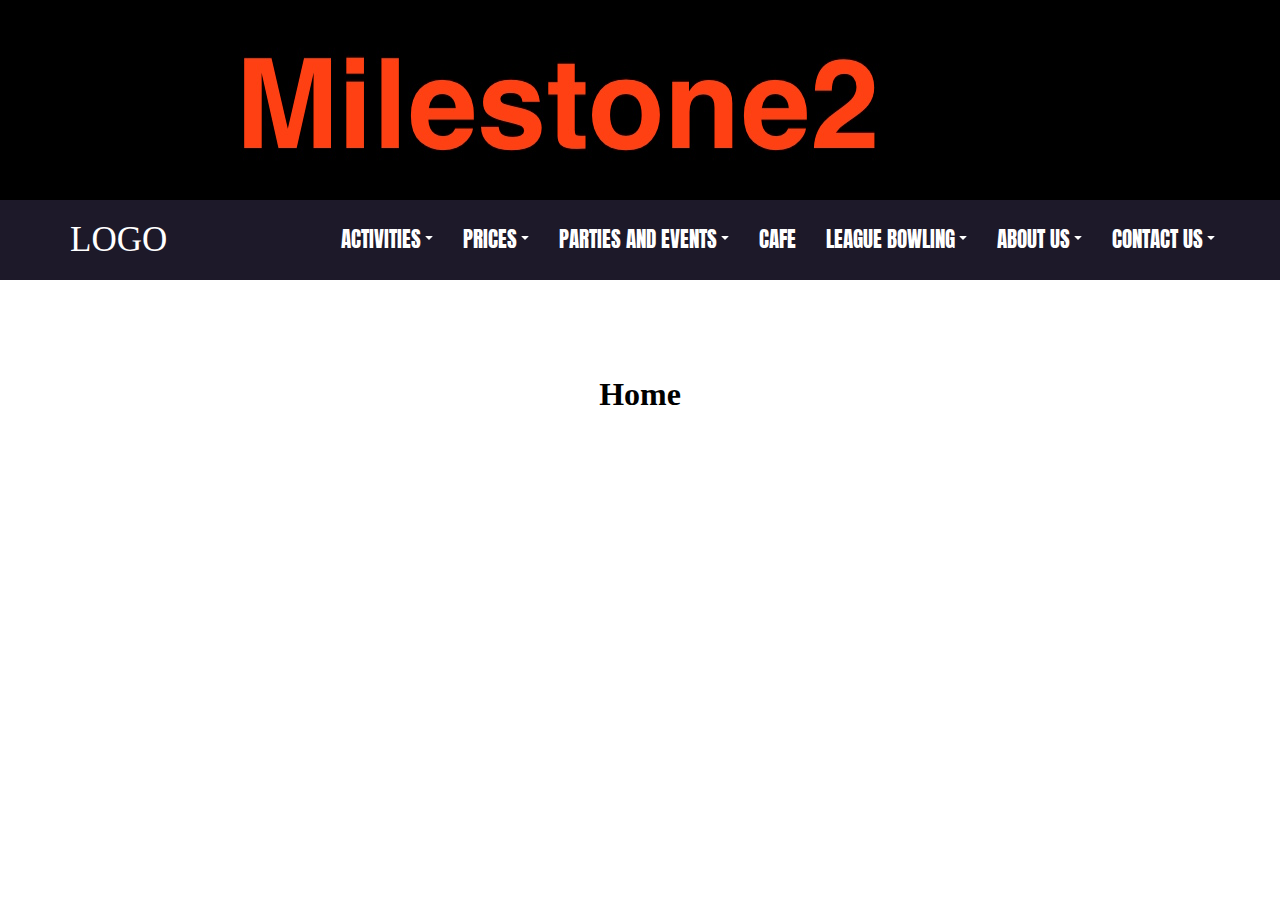
<file: index.html>
<!DOCTYPE HTML>
<!-- Website Template by freewebsitetemplates.com -->
<html>
  <head>
  	<meta charset="UTF-8">
    <meta name="viewport" content="width=device-width, initial-scale=1, user-scalable=no"/>
  	<title>MILESTONE2</title>
    <link rel="stylesheet" href="CSS/main.css">
    <link href='https://fonts.googleapis.com/css?family=Anton' rel='stylesheet'>
  </head>
  <body>
    <header>
      <div class="topimage"><img src="CSS/car.jpg"/></div>
      <div class="desktop_nav" id="d_nav">
          <div class="logo"><a href="../index.html">LOGO</a></div>
          <div class="dropdown">
              <div class="dropdown_btn"><a href="#">CONTACT US<span class="caret"></span></a></div>
              <div class="dropdown_list">
                <a href="#">Booking Form</a>
              </div>
          </div>
          <div class="dropdown">
              <div class="dropdown_btn"><a href="#">ABOUT US<span class="caret"></span></a></div>
              <div class="dropdown_list">
                <a href="#">Opening Time & Location</a>
              </div>
          </div>
          <div class="dropdown">
              <div class="dropdown_btn"><a href="#">LEAGUE BOWLING<span class="caret"></span></a></div>
              <div class="dropdown_list">
                <a href="#">Join A League</a>
              </div>
          </div>
          <div class="dropdown">
              <div class="dropdown_btn"><a href="#">CAFE</a></div>
          </div>
          <div class="dropdown">
              <div class="dropdown_btn"><a href="#">PARTIES AND EVENTS<span class="caret"></span></a></div>
              <div class="dropdown_list">
                <a href="PartiesAndEvents/BirthdayParties.html">Birthday Parties</a>
                <a href="#">Party Platter</a>
              </div>
          </div>
          <div class="dropdown">
              <div class="dropdown_btn"><a href="#">PRICES<span class="caret"></span></a></div>
              <div class="dropdown_list">
                <a href="Prices/RegularPrices.html">Regular Prices</a>
                <a href="#">Student Prices</a>
                <a href="#">Deals</a>
                <a href="#">Group of 10 or More</a>
              </div>
          </div>
          <div class="dropdown">
              <div class="dropdown_btn"><a href="#">ACTIVITIES<span class="caret"></span></a></div>
              <div class="dropdown_list">
                <a href="Activities/PlanetTenpin.html">Planet Tenpin</a>
                <a href="#">Kids Planet</a>
                <a href="#">Planet Putt Putt</a>
                <a href="#">Learn to Bowl</a>
              </div>
          </div>

          <div style="clear:both"></div>
      </div>

      <div id="sidemenu" class="sidemenu">
        <a href="javascript:void(0)" class="sidemenu_close" onclick="mobilenav_close()">&times;</a>
        <div class="side_dropdown">
            <div class="side_dropdown_btn"><a href="#">ACTIVITIES</a></div>
            <div id="side_list_location" class="side_dropdown_list">
              <a href="Activities/PlanetTenpin.html">Planet Tenpin</a>
              <a href="#">Kids Planet</a>
              <a href="#">Planet Putt Putt</a>
              <a href="#">Learn to Bowl</a>
            </div>
        </div>
        <div class="side_dropdown">
            <div class="side_dropdown_btn"><a href="#">PRICES</a></div>
            <div id="side_list_about" class="side_dropdown_list">
              <a href="Prices/RegularPrices.html">Regular Prices</a>
              <a href="#">Student Prices</a>
              <a href="#">Deals</a>
              <a href="#">Group of 10 or More</a>
            </div>
        </div>
        <div class="side_dropdown">
            <div class="side_dropdown_btn"><a href="#">PARTIES AND EVENTS</a></div>
            <div id="side_list_media" class="side_dropdown_list">
              <a href="PartiesAndEvents/BirthdayParties.html">Birthday Parties</a>
              <a href="#">Party Platter</a>
            </div>
        </div>
        <div class="side_dropdown">
            <div class="side_dropdown_btn"><a href="#">CAFE</a></div>
        </div>
        <div class="side_dropdown">
            <div class="side_dropdown_btn"><a href="#">LEAGUE BOWLING</a></div>
            <div id="side_list_media" class="side_dropdown_list">
                <a href="#">Join A League</a>
            </div>
        </div>
        <div class="side_dropdown">
            <div class="side_dropdown_btn"><a href="#">ABOUT US</a></div>
            <div id="side_list_media" class="side_dropdown_list">
                <a href="#">Opening Time & Location</a>
            </div>
        </div>
        <div class="side_dropdown">
            <div class="side_dropdown_btn"><a href="#">CONTACT US</a></div>
            <div id="side_list_media" class="side_dropdown_list">
                <a href="#">Booking Form</a>
            </div>
        </div>
      </div>

      <div class="mobile_nav">
          <h3 class="logo"><a href="#">LOGO</a></h3>
          <h4 onclick=mobilenav_open() class="menu">MENU</h4>
          <div style="clear:both"></div>
      </div>

      <div class="mobile_nav">
        <div class="logo"><a href="index.html">LOGO</a></div>
        <div onclick=mobilenav_open() class="menu">
          <div class="hamburger">
              <div class="burger_line_1"></div>
              <div class="burger_line"></div>
              <div class="burger_line"></div>
          </div></div>
        <div style="clear:both"></div>
    </div>
    </header>
    <h1>Home</h1>




    <script type="text/javascript" src="scripts/main.js"></script>
    <scriptsrc="http://code.jquery.com/jquery-3.3.1.js"
    integrity="sha256-2Kok7MbOyxpgUVvAk/HJ2jigOSYS2auK4Pfzbm7uH60="
    crossorigin="anonymous"></script>

  </body>
</html>
</file>
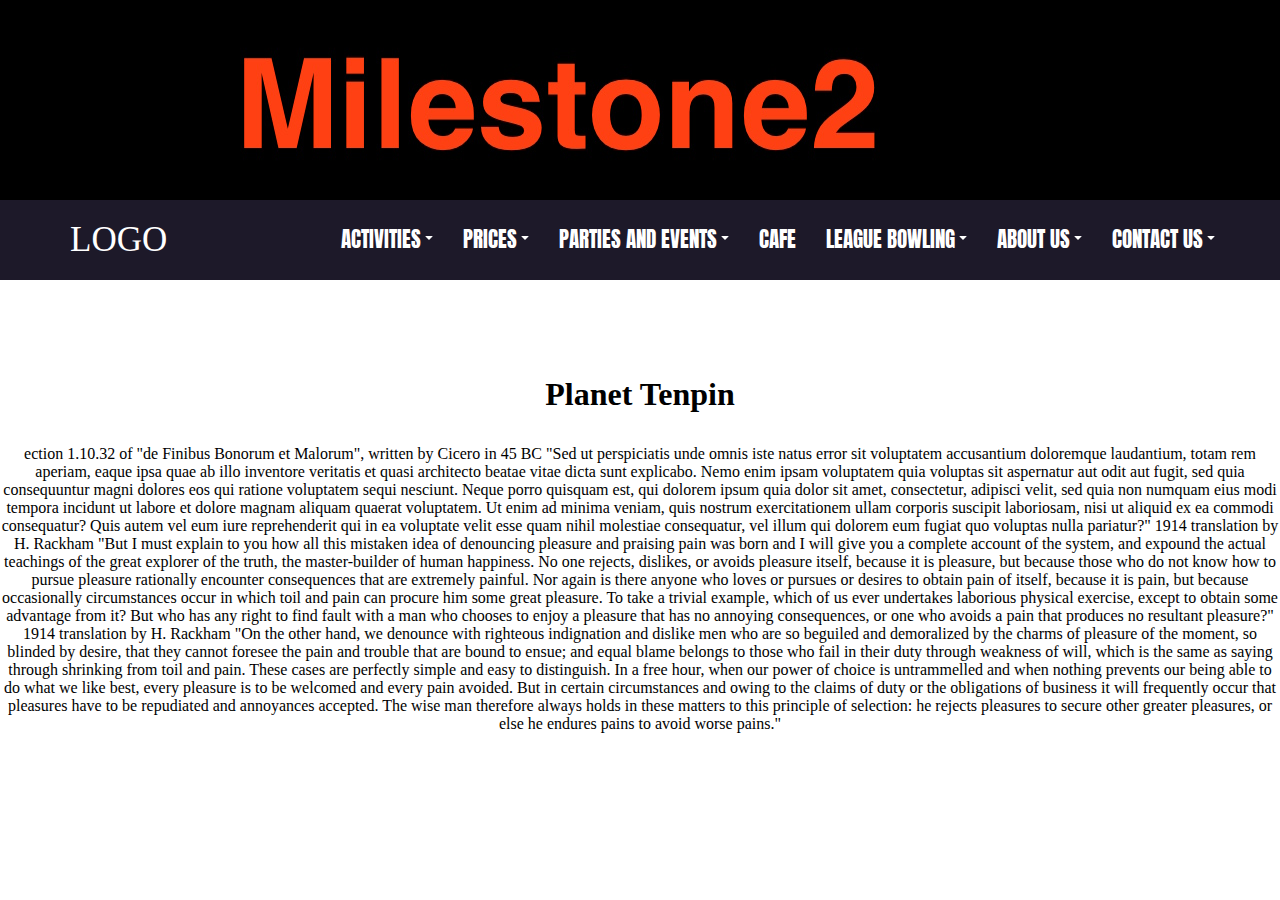
<file: Activities/PlanetTenpin.html>
<!DOCTYPE HTML>
<!-- Website Template by freewebsitetemplates.com -->
<html>
  <head>
  	<meta charset="UTF-8">
    <meta name="viewport" content="width=device-width, initial-scale=1, user-scalable=no"/>
  	<title>RegularPrices</title>
    <link rel="stylesheet" href="../CSS/main.css">
    <link href='https://fonts.googleapis.com/css?family=Anton' rel='stylesheet'>
  </head>
  <body>
    <header>
      <div class="topimage"><img src="../CSS/car.jpg"/></div>
      <div class="desktop_nav" id="d_nav">
          <div class="logo"><a href="../index.html">LOGO</a></div>
          <div class="dropdown">
              <div class="dropdown_btn"><a href="#">CONTACT US<span class="caret"></span></a></div>
              <div class="dropdown_list">
                <a href="#">Booking Form</a>
              </div>
          </div>
          <div class="dropdown">
              <div class="dropdown_btn"><a href="#">ABOUT US<span class="caret"></span></a></div>
              <div class="dropdown_list">
                <a href="#">Opening Time & Location</a>
              </div>
          </div>
          <div class="dropdown">
              <div class="dropdown_btn"><a href="#">LEAGUE BOWLING<span class="caret"></span></a></div>
              <div class="dropdown_list">
                <a href="#">Join A League</a>
              </div>
          </div>
          <div class="dropdown">
              <div class="dropdown_btn"><a href="#">CAFE</a></div>
          </div>
          <div class="dropdown">
              <div class="dropdown_btn"><a href="#">PARTIES AND EVENTS<span class="caret"></span></a></div>
              <div class="dropdown_list">
                <a href="../PartiesAndEvents/BirthdayParties.html">Birthday Parties</a>
                <a href="#">Party Platter</a>
              </div>
          </div>
          <div class="dropdown">
              <div class="dropdown_btn"><a href="#">PRICES<span class="caret"></span></a></div>
              <div class="dropdown_list">
                <a href="../Prices/RegularPrices.html">Regular Prices</a>
                <a href="#">Student Prices</a>
                <a href="#">Deals</a>
                <a href="#">Group of 10 or More</a>
              </div>
          </div>
          <div class="dropdown">
              <div class="dropdown_btn"><a href="#">ACTIVITIES<span class="caret"></span></a></div>
              <div class="dropdown_list">
                <a href="../Activities/PlanetTenpin.html">Planet Tenpin</a>
                <a href="#">Kids Planet</a>
                <a href="#">Planet Putt Putt</a>
                <a href="#">Learn to Bowl</a>
              </div>
          </div>

          <div style="clear:both"></div>
      </div>

      <div id="sidemenu" class="sidemenu">
        <a href="javascript:void(0)" class="sidemenu_close" onclick="mobilenav_close()">&times;</a>
        <div class="side_dropdown">
            <div class="side_dropdown_btn"><a href="#">ACTIVITIES</a></div>
            <div id="side_list_location" class="side_dropdown_list">
              <a href="../Activities/PlanetTenpin.html">Planet Tenpin</a>
              <a href="#">Kids Planet</a>
              <a href="#">Planet Putt Putt</a>
              <a href="#">Learn to Bowl</a>
            </div>
        </div>
        <div class="side_dropdown">
            <div class="side_dropdown_btn"><a href="#">PRICES</a></div>
            <div id="side_list_about" class="side_dropdown_list">
              <a href="../Prices/RegularPrices.html">Regular Prices</a>
              <a href="#">Student Prices</a>
              <a href="#">Deals</a>
              <a href="#">Group of 10 or More</a>
            </div>
        </div>
        <div class="side_dropdown">
            <div class="side_dropdown_btn"><a href="#">PARTIES AND EVENTS</a></div>
            <div id="side_list_media" class="side_dropdown_list">
              <a href="../PartiesAndEvents/BirthdayParties.html">Birthday Parties</a>
              <a href="#">Party Platter</a>
            </div>
        </div>
        <div class="side_dropdown">
            <div class="side_dropdown_btn"><a href="#">CAFE</a></div>
        </div>
        <div class="side_dropdown">
            <div class="side_dropdown_btn"><a href="#">LEAGUE BOWLING</a></div>
            <div id="side_list_media" class="side_dropdown_list">
                <a href="#">Join A League</a>
            </div>
        </div>
        <div class="side_dropdown">
            <div class="side_dropdown_btn"><a href="#">ABOUT US</a></div>
            <div id="side_list_media" class="side_dropdown_list">
                <a href="#">Opening Time & Location</a>
            </div>
        </div>
        <div class="side_dropdown">
            <div class="side_dropdown_btn"><a href="#">CONTACT US</a></div>
            <div id="side_list_media" class="side_dropdown_list">
                <a href="#">Booking Form</a>
            </div>
        </div>
      </div>

      <div class="mobile_nav">
          <h3 class="logo"><a href="#">LOGO</a></h3>
          <h4 onclick=mobilenav_open() class="menu">MENU</h4>
          <div style="clear:both"></div>
      </div>

      <div class="mobile_nav">
        <div class="logo"><a href="../index.html">LOGO</a></div>
        <div onclick=mobilenav_open() class="menu">
          <div class="hamburger">
              <div class="burger_line_1"></div>
              <div class="burger_line"></div>
              <div class="burger_line"></div>
          </div></div>
        <div style="clear:both"></div>
    </div>
    </header>
 	<div class= "Lorem">
	   <h1>Planet Tenpin</h1>
     <p> ection 1.10.32 of "de Finibus Bonorum et Malorum", written by Cicero in 45 BC
      "Sed ut perspiciatis unde omnis iste natus error sit voluptatem accusantium doloremque laudantium, totam rem aperiam, eaque ipsa quae ab illo inventore veritatis et quasi architecto beatae vitae dicta sunt explicabo. Nemo enim ipsam voluptatem quia voluptas sit aspernatur aut odit aut fugit, sed quia consequuntur magni dolores eos qui ratione voluptatem sequi nesciunt. Neque porro quisquam est, qui dolorem ipsum quia dolor sit amet, consectetur, adipisci velit, sed quia non numquam eius modi tempora incidunt ut labore et dolore magnam aliquam quaerat voluptatem. Ut enim ad minima veniam, quis nostrum exercitationem ullam corporis suscipit laboriosam, nisi ut aliquid ex ea commodi consequatur? Quis autem vel eum iure reprehenderit qui in ea voluptate velit esse quam nihil molestiae consequatur, vel illum qui dolorem eum fugiat quo voluptas nulla pariatur?"
       1914 translation by H. Rackham
       "But I must explain to you how all this mistaken idea of denouncing pleasure and praising pain was born and I will give you a complete account of the system, and expound the actual teachings of the great explorer of the truth, the master-builder of human happiness. No one rejects, dislikes, or avoids pleasure itself, because it is pleasure, but because those who do not know how to pursue pleasure rationally encounter consequences that are extremely painful. Nor again is there anyone who loves or pursues or desires to obtain pain of itself, because it is pain, but because occasionally circumstances occur in which toil and pain can procure him some great pleasure. To take a trivial example, which of us ever undertakes laborious physical exercise, except to obtain some advantage from it? But who has any right to find fault with a man who chooses to enjoy a pleasure that has no annoying consequences, or one who avoids a pain that produces no resultant pleasure?"
       1914 translation by H. Rackham
        "On the other hand, we denounce with righteous indignation and dislike men who are so beguiled and demoralized by the charms of pleasure of the moment, so blinded by desire, that they cannot foresee the pain and trouble that are bound to ensue; and equal blame belongs to those who fail in their duty through weakness of will, which is the same as saying through shrinking from toil and pain. These cases are perfectly simple and easy to distinguish. In a free hour, when our power of choice is untrammelled and when nothing prevents our being able to do what we like best, every pleasure is to be welcomed and every pain avoided. But in certain circumstances and owing to the claims of duty or the obligations of business it will frequently occur that pleasures have to be repudiated and annoyances accepted. The wise man therefore always holds in these matters to this principle of selection: he rejects pleasures to secure other greater pleasures, or else he endures pains to avoid worse pains."
     </p>
  </div>


    <script type="text/javascript" src="../scripts/main.js"></script>
    <scriptsrc="http://code.jquery.com/jquery-3.3.1.js"
    integrity="sha256-2Kok7MbOyxpgUVvAk/HJ2jigOSYS2auK4Pfzbm7uH60="
    crossorigin="anonymous"></script>

  </body>
</html>
</file>
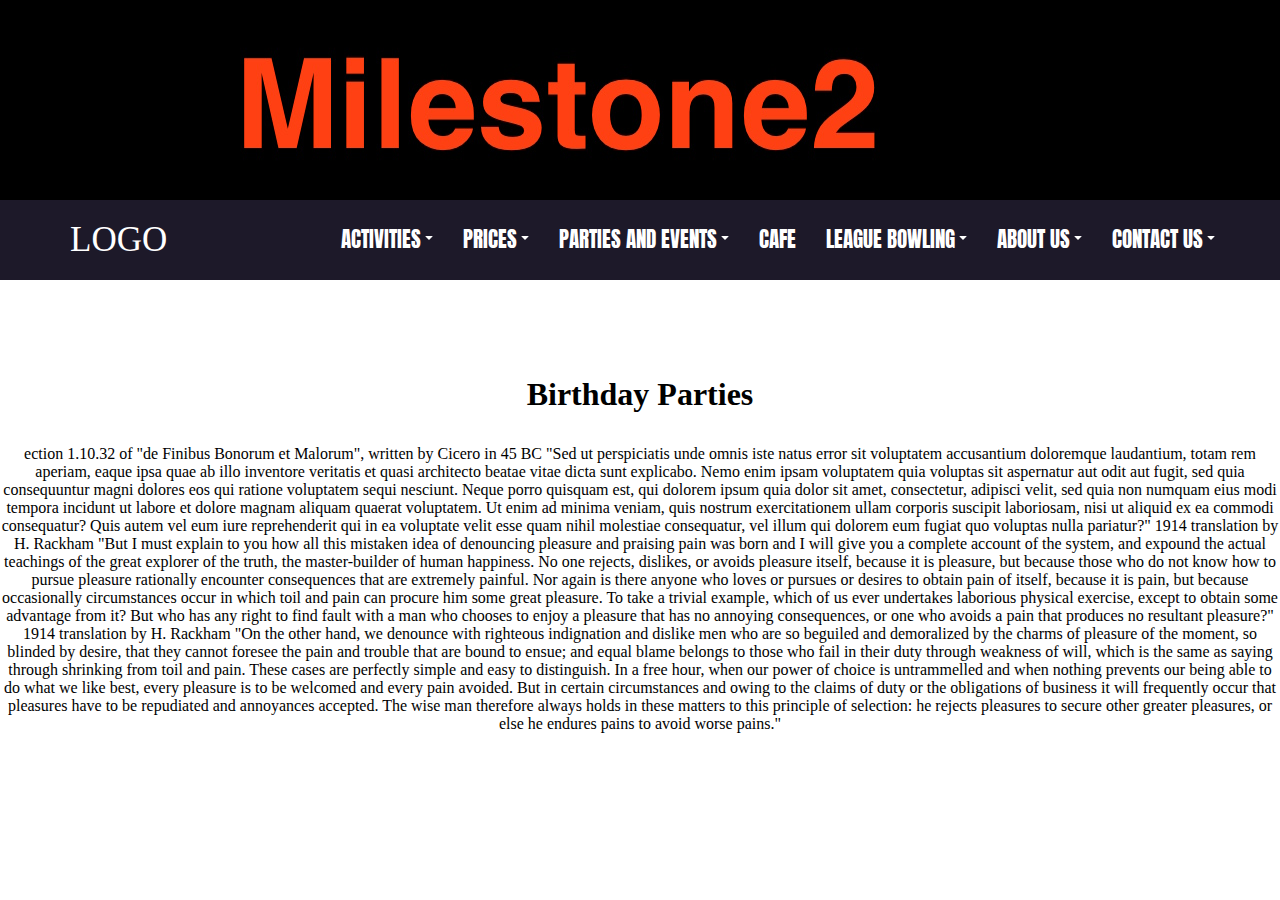
<file: PartiesAndEvents/BirthdayParties.html>
<!DOCTYPE HTML>
<!-- Website Template by freewebsitetemplates.com -->
<html>
  <head>
  	<meta charset="UTF-8">
    <meta name="viewport" content="width=device-width, initial-scale=1, user-scalable=no"/>
  	<title>Birthday Parties</title>
    <link rel="stylesheet" href="../CSS/main.css">
    <link href='https://fonts.googleapis.com/css?family=Anton' rel='stylesheet'>
  </head>
  <body>
    <header>
      <div class="topimage"><img src="../CSS/car.jpg"/></div>
      <div class="desktop_nav" id="d_nav">
          <div class="logo"><a href="../index.html">LOGO</a></div>
          <div class="dropdown">
              <div class="dropdown_btn"><a href="#">CONTACT US<span class="caret"></span></a></div>
              <div class="dropdown_list">
                <a href="#">Booking Form</a>
              </div>
          </div>
          <div class="dropdown">
              <div class="dropdown_btn"><a href="#">ABOUT US<span class="caret"></span></a></div>
              <div class="dropdown_list">
                <a href="#">Opening Time & Location</a>
              </div>
          </div>
          <div class="dropdown">
              <div class="dropdown_btn"><a href="#">LEAGUE BOWLING<span class="caret"></span></a></div>
              <div class="dropdown_list">
                <a href="#">Join A League</a>
              </div>
          </div>
          <div class="dropdown">
              <div class="dropdown_btn"><a href="#">CAFE</a></div>
          </div>
          <div class="dropdown">
              <div class="dropdown_btn"><a href="#">PARTIES AND EVENTS<span class="caret"></span></a></div>
              <div class="dropdown_list">
                <a href="../PartiesAndEvents/BirthdayParties.html">Birthday Parties</a>
                <a href="#">Party Platter</a>
              </div>
          </div>
          <div class="dropdown">
              <div class="dropdown_btn"><a href="#">PRICES<span class="caret"></span></a></div>
              <div class="dropdown_list">
                <a href="../Prices/RegularPrices.html">Regular Prices</a>
                <a href="#">Student Prices</a>
                <a href="#">Deals</a>
                <a href="#">Group of 10 or More</a>
              </div>
          </div>
          <div class="dropdown">
              <div class="dropdown_btn"><a href="#">ACTIVITIES<span class="caret"></span></a></div>
              <div class="dropdown_list">
                <a href="../Activities/PlanetTenpin.html">Planet Tenpin</a>
                <a href="#">Kids Planet</a>
                <a href="#">Planet Putt Putt</a>
                <a href="#">Learn to Bowl</a>
              </div>
          </div>

          <div style="clear:both"></div>
      </div>

      <div id="sidemenu" class="sidemenu">
        <a href="javascript:void(0)" class="sidemenu_close" onclick="mobilenav_close()">&times;</a>
        <div class="side_dropdown">
            <div class="side_dropdown_btn"><a href="#">ACTIVITIES</a></div>
            <div id="side_list_location" class="side_dropdown_list">
              <a href="../Activities/PlanetTenpin.html">Planet Tenpin</a>
              <a href="#">Kids Planet</a>
              <a href="#">Planet Putt Putt</a>
              <a href="#">Learn to Bowl</a>
            </div>
        </div>
        <div class="side_dropdown">
            <div class="side_dropdown_btn"><a href="#">PRICES</a></div>
            <div id="side_list_about" class="side_dropdown_list">
              <a href="../Prices/RegularPrices.html">Regular Prices</a>
              <a href="#">Student Prices</a>
              <a href="#">Deals</a>
              <a href="#">Group of 10 or More</a>
            </div>
        </div>
        <div class="side_dropdown">
            <div class="side_dropdown_btn"><a href="#">PARTIES AND EVENTS</a></div>
            <div id="side_list_media" class="side_dropdown_list">
              <a href="../PartiesAndEvents/BirthdayParties.html">Birthday Parties</a>
              <a href="#">Party Platter</a>
            </div>
        </div>
        <div class="side_dropdown">
            <div class="side_dropdown_btn"><a href="#">CAFE</a></div>
        </div>
        <div class="side_dropdown">
            <div class="side_dropdown_btn"><a href="#">LEAGUE BOWLING</a></div>
            <div id="side_list_media" class="side_dropdown_list">
                <a href="#">Join A League</a>
            </div>
        </div>
        <div class="side_dropdown">
            <div class="side_dropdown_btn"><a href="#">ABOUT US</a></div>
            <div id="side_list_media" class="side_dropdown_list">
                <a href="#">Opening Time & Location</a>
            </div>
        </div>
        <div class="side_dropdown">
            <div class="side_dropdown_btn"><a href="#">CONTACT US</a></div>
            <div id="side_list_media" class="side_dropdown_list">
                <a href="#">Booking Form</a>
            </div>
        </div>
      </div>

      <div class="mobile_nav">
          <h3 class="logo"><a href="#">LOGO</a></h3>
          <h4 onclick=mobilenav_open() class="menu">MENU</h4>
          <div style="clear:both"></div>
      </div>

      <div class="mobile_nav">
        <div class="logo"><a href="../index.html">LOGO</a></div>
        <div onclick=mobilenav_open() class="menu">
          <div class="hamburger">
              <div class="burger_line_1"></div>
              <div class="burger_line"></div>
              <div class="burger_line"></div>
          </div></div>
        <div style="clear:both"></div>
    </div>
    </header>
 	<div class= "Lorem">
	   <h1>Birthday Parties</h1>
     <p> ection 1.10.32 of "de Finibus Bonorum et Malorum", written by Cicero in 45 BC
      "Sed ut perspiciatis unde omnis iste natus error sit voluptatem accusantium doloremque laudantium, totam rem aperiam, eaque ipsa quae ab illo inventore veritatis et quasi architecto beatae vitae dicta sunt explicabo. Nemo enim ipsam voluptatem quia voluptas sit aspernatur aut odit aut fugit, sed quia consequuntur magni dolores eos qui ratione voluptatem sequi nesciunt. Neque porro quisquam est, qui dolorem ipsum quia dolor sit amet, consectetur, adipisci velit, sed quia non numquam eius modi tempora incidunt ut labore et dolore magnam aliquam quaerat voluptatem. Ut enim ad minima veniam, quis nostrum exercitationem ullam corporis suscipit laboriosam, nisi ut aliquid ex ea commodi consequatur? Quis autem vel eum iure reprehenderit qui in ea voluptate velit esse quam nihil molestiae consequatur, vel illum qui dolorem eum fugiat quo voluptas nulla pariatur?"
       1914 translation by H. Rackham
       "But I must explain to you how all this mistaken idea of denouncing pleasure and praising pain was born and I will give you a complete account of the system, and expound the actual teachings of the great explorer of the truth, the master-builder of human happiness. No one rejects, dislikes, or avoids pleasure itself, because it is pleasure, but because those who do not know how to pursue pleasure rationally encounter consequences that are extremely painful. Nor again is there anyone who loves or pursues or desires to obtain pain of itself, because it is pain, but because occasionally circumstances occur in which toil and pain can procure him some great pleasure. To take a trivial example, which of us ever undertakes laborious physical exercise, except to obtain some advantage from it? But who has any right to find fault with a man who chooses to enjoy a pleasure that has no annoying consequences, or one who avoids a pain that produces no resultant pleasure?"
       1914 translation by H. Rackham
        "On the other hand, we denounce with righteous indignation and dislike men who are so beguiled and demoralized by the charms of pleasure of the moment, so blinded by desire, that they cannot foresee the pain and trouble that are bound to ensue; and equal blame belongs to those who fail in their duty through weakness of will, which is the same as saying through shrinking from toil and pain. These cases are perfectly simple and easy to distinguish. In a free hour, when our power of choice is untrammelled and when nothing prevents our being able to do what we like best, every pleasure is to be welcomed and every pain avoided. But in certain circumstances and owing to the claims of duty or the obligations of business it will frequently occur that pleasures have to be repudiated and annoyances accepted. The wise man therefore always holds in these matters to this principle of selection: he rejects pleasures to secure other greater pleasures, or else he endures pains to avoid worse pains."
     </p>
  </div>


    <script type="text/javascript" src="../scripts/main.js"></script>
    <scriptsrc="http://code.jquery.com/jquery-3.3.1.js"
    integrity="sha256-2Kok7MbOyxpgUVvAk/HJ2jigOSYS2auK4Pfzbm7uH60="
    crossorigin="anonymous"></script>

  </body>
</html>
</file>
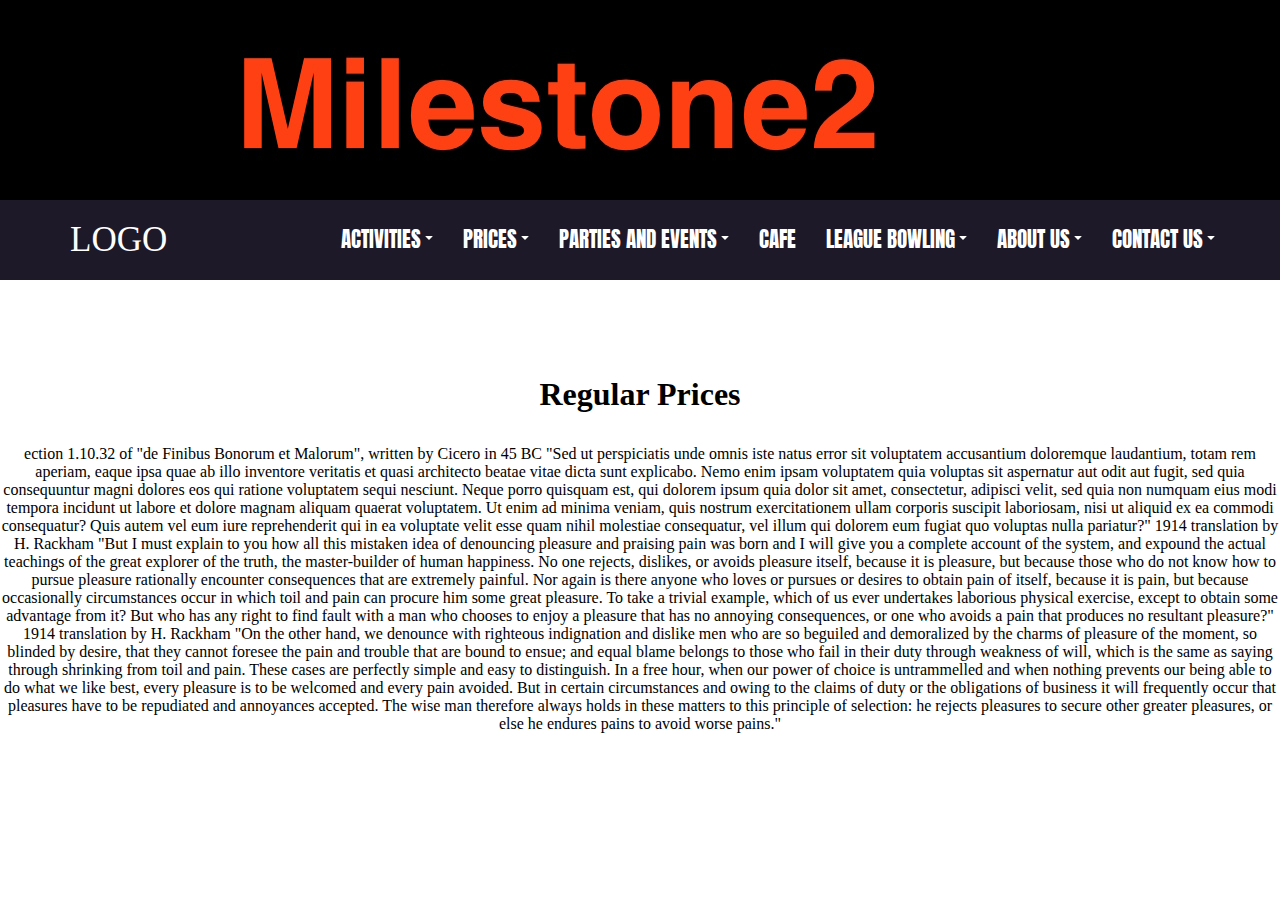
<file: Prices/RegularPrices.html>
<!DOCTYPE HTML>
<!-- Website Template by freewebsitetemplates.com -->
<html>
  <head>
  	<meta charset="UTF-8">
    <meta name="viewport" content="width=device-width, initial-scale=1, user-scalable=no"/>
  	<title>RegularPrices</title>
    <link rel="stylesheet" href="../CSS/main.css">
    <link href='https://fonts.googleapis.com/css?family=Anton' rel='stylesheet'>
  </head>
  <body>
    <header>
      <div class="topimage"><img src="../CSS/car.jpg"/></div>
      <div class="desktop_nav" id="d_nav">
          <div class="logo"><a href="../index.html">LOGO</a></div>
          <div class="dropdown">
              <div class="dropdown_btn"><a href="#">CONTACT US<span class="caret"></span></a></div>
              <div class="dropdown_list">
                <a href="#">Booking Form</a>
              </div>
          </div>
          <div class="dropdown">
              <div class="dropdown_btn"><a href="#">ABOUT US<span class="caret"></span></a></div>
              <div class="dropdown_list">
                <a href="#">Opening Time & Location</a>
              </div>
          </div>
          <div class="dropdown">
              <div class="dropdown_btn"><a href="#">LEAGUE BOWLING<span class="caret"></span></a></div>
              <div class="dropdown_list">
                <a href="#">Join A League</a>
              </div>
          </div>
          <div class="dropdown">
              <div class="dropdown_btn"><a href="#">CAFE</a></div>
          </div>
          <div class="dropdown">
              <div class="dropdown_btn"><a href="#">PARTIES AND EVENTS<span class="caret"></span></a></div>
              <div class="dropdown_list">
                <a href="../PartiesAndEvents/BirthdayParties.html">Birthday Parties</a>
                <a href="#">Party Platter</a>
              </div>
          </div>
          <div class="dropdown">
              <div class="dropdown_btn"><a href="#">PRICES<span class="caret"></span></a></div>
              <div class="dropdown_list">
                <a href="../Prices/RegularPrices.html">Regular Prices</a>
                <a href="#">Student Prices</a>
                <a href="#">Deals</a>
                <a href="#">Group of 10 or More</a>
              </div>
          </div>
          <div class="dropdown">
              <div class="dropdown_btn"><a href="#">ACTIVITIES<span class="caret"></span></a></div>
              <div class="dropdown_list">
                <a href="../Activities/PlanetTenpin.html">Planet Tenpin</a>
                <a href="#">Kids Planet</a>
                <a href="#">Planet Putt Putt</a>
                <a href="#">Learn to Bowl</a>
              </div>
          </div>

          <div style="clear:both"></div>
      </div>

      <div id="sidemenu" class="sidemenu">
        <a href="javascript:void(0)" class="sidemenu_close" onclick="mobilenav_close()">&times;</a>
        <div class="side_dropdown">
            <div class="side_dropdown_btn"><a href="#">ACTIVITIES</a></div>
            <div id="side_list_location" class="side_dropdown_list">
              <a href="../Activities/PlanetTenpin.html">Planet Tenpin</a>
              <a href="#">Kids Planet</a>
              <a href="#">Planet Putt Putt</a>
              <a href="#">Learn to Bowl</a>
            </div>
        </div>
        <div class="side_dropdown">
            <div class="side_dropdown_btn"><a href="#">PRICES</a></div>
            <div id="side_list_about" class="side_dropdown_list">
              <a href="../Prices/RegularPrices.html">Regular Prices</a>
              <a href="#">Student Prices</a>
              <a href="#">Deals</a>
              <a href="#">Group of 10 or More</a>
            </div>
        </div>
        <div class="side_dropdown">
            <div class="side_dropdown_btn"><a href="#">PARTIES AND EVENTS</a></div>
            <div id="side_list_media" class="side_dropdown_list">
              <a href="../PartiesAndEvents/BirthdayParties.html">Birthday Parties</a>
              <a href="#">Party Platter</a>
            </div>
        </div>
        <div class="side_dropdown">
            <div class="side_dropdown_btn"><a href="#">CAFE</a></div>
        </div>
        <div class="side_dropdown">
            <div class="side_dropdown_btn"><a href="#">LEAGUE BOWLING</a></div>
            <div id="side_list_media" class="side_dropdown_list">
                <a href="#">Join A League</a>
            </div>
        </div>
        <div class="side_dropdown">
            <div class="side_dropdown_btn"><a href="#">ABOUT US</a></div>
            <div id="side_list_media" class="side_dropdown_list">
                <a href="#">Opening Time & Location</a>
            </div>
        </div>
        <div class="side_dropdown">
            <div class="side_dropdown_btn"><a href="#">CONTACT US</a></div>
            <div id="side_list_media" class="side_dropdown_list">
                <a href="#">Booking Form</a>
            </div>
        </div>
      </div>

      <div class="mobile_nav">
          <h3 class="logo"><a href="#">LOGO</a></h3>
          <h4 onclick=mobilenav_open() class="menu">MENU</h4>
          <div style="clear:both"></div>
      </div>

      <div class="mobile_nav">
        <div class="logo"><a href="../index.html">LOGO</a></div>
        <div onclick=mobilenav_open() class="menu">
          <div class="hamburger">
              <div class="burger_line_1"></div>
              <div class="burger_line"></div>
              <div class="burger_line"></div>
          </div></div>
        <div style="clear:both"></div>
    </div>
    </header>
	<div class= "Lorem">
	   <h1>Regular Prices</h1>
     <p> ection 1.10.32 of "de Finibus Bonorum et Malorum", written by Cicero in 45 BC
      "Sed ut perspiciatis unde omnis iste natus error sit voluptatem accusantium doloremque laudantium, totam rem aperiam, eaque ipsa quae ab illo inventore veritatis et quasi architecto beatae vitae dicta sunt explicabo. Nemo enim ipsam voluptatem quia voluptas sit aspernatur aut odit aut fugit, sed quia consequuntur magni dolores eos qui ratione voluptatem sequi nesciunt. Neque porro quisquam est, qui dolorem ipsum quia dolor sit amet, consectetur, adipisci velit, sed quia non numquam eius modi tempora incidunt ut labore et dolore magnam aliquam quaerat voluptatem. Ut enim ad minima veniam, quis nostrum exercitationem ullam corporis suscipit laboriosam, nisi ut aliquid ex ea commodi consequatur? Quis autem vel eum iure reprehenderit qui in ea voluptate velit esse quam nihil molestiae consequatur, vel illum qui dolorem eum fugiat quo voluptas nulla pariatur?"
       1914 translation by H. Rackham
       "But I must explain to you how all this mistaken idea of denouncing pleasure and praising pain was born and I will give you a complete account of the system, and expound the actual teachings of the great explorer of the truth, the master-builder of human happiness. No one rejects, dislikes, or avoids pleasure itself, because it is pleasure, but because those who do not know how to pursue pleasure rationally encounter consequences that are extremely painful. Nor again is there anyone who loves or pursues or desires to obtain pain of itself, because it is pain, but because occasionally circumstances occur in which toil and pain can procure him some great pleasure. To take a trivial example, which of us ever undertakes laborious physical exercise, except to obtain some advantage from it? But who has any right to find fault with a man who chooses to enjoy a pleasure that has no annoying consequences, or one who avoids a pain that produces no resultant pleasure?"
       1914 translation by H. Rackham
        "On the other hand, we denounce with righteous indignation and dislike men who are so beguiled and demoralized by the charms of pleasure of the moment, so blinded by desire, that they cannot foresee the pain and trouble that are bound to ensue; and equal blame belongs to those who fail in their duty through weakness of will, which is the same as saying through shrinking from toil and pain. These cases are perfectly simple and easy to distinguish. In a free hour, when our power of choice is untrammelled and when nothing prevents our being able to do what we like best, every pleasure is to be welcomed and every pain avoided. But in certain circumstances and owing to the claims of duty or the obligations of business it will frequently occur that pleasures have to be repudiated and annoyances accepted. The wise man therefore always holds in these matters to this principle of selection: he rejects pleasures to secure other greater pleasures, or else he endures pains to avoid worse pains."
     </p>
  </div>




    <script type="text/javascript" src="../scripts/main.js"></script>
    <scriptsrc="http://code.jquery.com/jquery-3.3.1.js"
    integrity="sha256-2Kok7MbOyxpgUVvAk/HJ2jigOSYS2auK4Pfzbm7uH60="
    crossorigin="anonymous"></script>

  </body>
</html>
</file>
<file: CSS/main.css>
/* Some of the html, css and JS thanks to
https://www.adam-bray.com ,www.w3schools.com and
https://css-tricks.com/three-line-menu-navicon*/

*{
    margin:0;
    padding:0;
}
/* desktop navigation bar css*/
.desktop_nav{
    width:100%;
    background-color: #1d1929;
    padding:  0 50px;
    box-sizing:border-box;
    height:80px;
    overflow: hidden;
}

.desktop_nav .logo{
    font-size: 35px;
    float:left;
    padding: 0 20px;
    line-height: 80px;

}
.desktop_nav .logo a{
    color: white;
    text-decoration:none;
}
.desktop_nav .dropdown{
    float:right;
}
.dropdown_list{
    display: none;
    position: absolute;
    background-color: #f1f1f1;
    width:auto;
    overflow: hidden;
    box-shadow: 0px 8px 16px 0px rgba(0,0,0,2);
    z-index: 1;
}

.dropdown_list a{
   color: black;
   padding: 12px 16px;
   text-decoration: none;
   display: block;
}

.dropdown_list a:hover{
  background-color: grey;
  color:yellow;
}

.desktop_nav .dropdown:hover .dropdown_list{
    display: block;
}


.desktop_nav .dropdown .dropdown_btn{
    display: inline-block;
    padding:0 15px;
    line-height: 80px;
    transition: 0.5s;
}

.desktop_nav .dropdown .dropdown_btn a{
    color:white;
    text-decoration:none;
    font-family: 'Anton',"Arial Black", Gadget, sans-serif;
    font-size: 1.3em;
}
.desktop_nav .dropdown .dropdown_btn a .caret {
                       border-bottom: 4px solid transparent;
                       border-top: 4px solid white;
                       border-right: 4px solid transparent;
                       border-left: 4px solid transparent;
                       border-radius: 1px;
                       content: "";
                       display: inline-block;
                       height: 0;
                       margin: 0 0 0 .25rem;
                       transition: 250ms all ease;
                       width: 0;
                       vertical-align: middle;
                       color:white;
                   }
.desktop_nav .dropdown .dropdown_btn:hover a .caret {
                           border-top-color: rgb(140, 193, 193);
                           transform: rotate(270deg);
                       }
.desktop_nav .dropdown:hover .dropdown_btn a{
    color:#80c789;
}


.desktop_nav .dropdown .dropdown_btn:hover{
    background: #263c69;
}

/* mobile navigation bar css*/
.mobile_nav{
    width:100%;
    background:#1d1929;
    padding:10px 30px;
    box-sizing:border-box;
    display:none;
    position:fixed;
    top:0;
}
.mobile_nav .logo{
    padding:3px 0;
    color: white;
    float: left;
}
.mobile_nav .logo a{
    color:white;
    text-decoration:none;
    font-size: 30px;
}
.mobile_nav .menu {
    color:white;
    float:right;
    padding: 5px 10px;

}
.sidemenu .side_dropdown {
    margin-top: 10px;
    margin-bottom: 20px;
}
.sidemenu .side_dropdown .side_dropdown_list{
    display: none;
    padding-left: 8px;
}
.sidemenu .side_dropdown .side_dropdown_btn a{
      text-decoration: none;
      color: #818181;
      font-size: 25px;
      transition: 0.3s;
}
.sidemenu .side_dropdown .side_dropdown_btn a:hover{
      color: #ffffff;
}
.sidemenu .side_dropdown .side_dropdown_list a{
          display: block;
          text-decoration: none;
          font-size: 22px;
          color:#aaaece;
          margin:10px;

}
.sidemenu .side_dropdown .side_dropdown_list a:hover{
    color:#ffffff;
}



.stick {
  position: fixed;
  top: 0;
  width: 100%
}
.topimage{
  height:200px;
  width:100%;
  overflow: hidden;
}

.expand{
    display:block;
}
.active {
    color:#ffffff;
}
.sidemenu{
    height: 100%;
    width: 0;
    position: fixed;
    top: 0;
    left: 0;
    z-index: 1;
    background-color: #0d223a;
    overflow-x: hidden;
    padding-top: 60px;
    text-align:center;
    transition: 0.5s;
}
.sidemenu .sidemenu_close{
    text-decoration: none;
    position: absolute;
    color:white;
    top: 0;
    right: 25px;
    font-size: 36px;
    margin-left: 50px;
}
.bodytext{
  width:80%;
  margin-left:10%;
  margin-right:10%;
}
.bodytext p{
  font-size:30px;
}
.hamburger{
  height:32px;
  width:35px;
}
.hamburger:hover .burger_line, .hamburger:hover .burger_line_1{
  background-color:#f1479d;
}
.burger_line_1, .burger_line{
  background-color: white;
  width: 35px;
  height:5px;
}
.burger_line{
  margin-top: 7px;
}

h1 {
padding-top:3em;
padding-bottom:1em;	
text-align:center;
}	

.Lorem {
    text-align:center;
}

.Lorem p {
    padding 10px 30px;
}
@media (max-width:1138px){
    .desktop_nav, .topimage{
        display:none;
    }
    .mobile_nav{
        display:block;
    }
}
</file>
